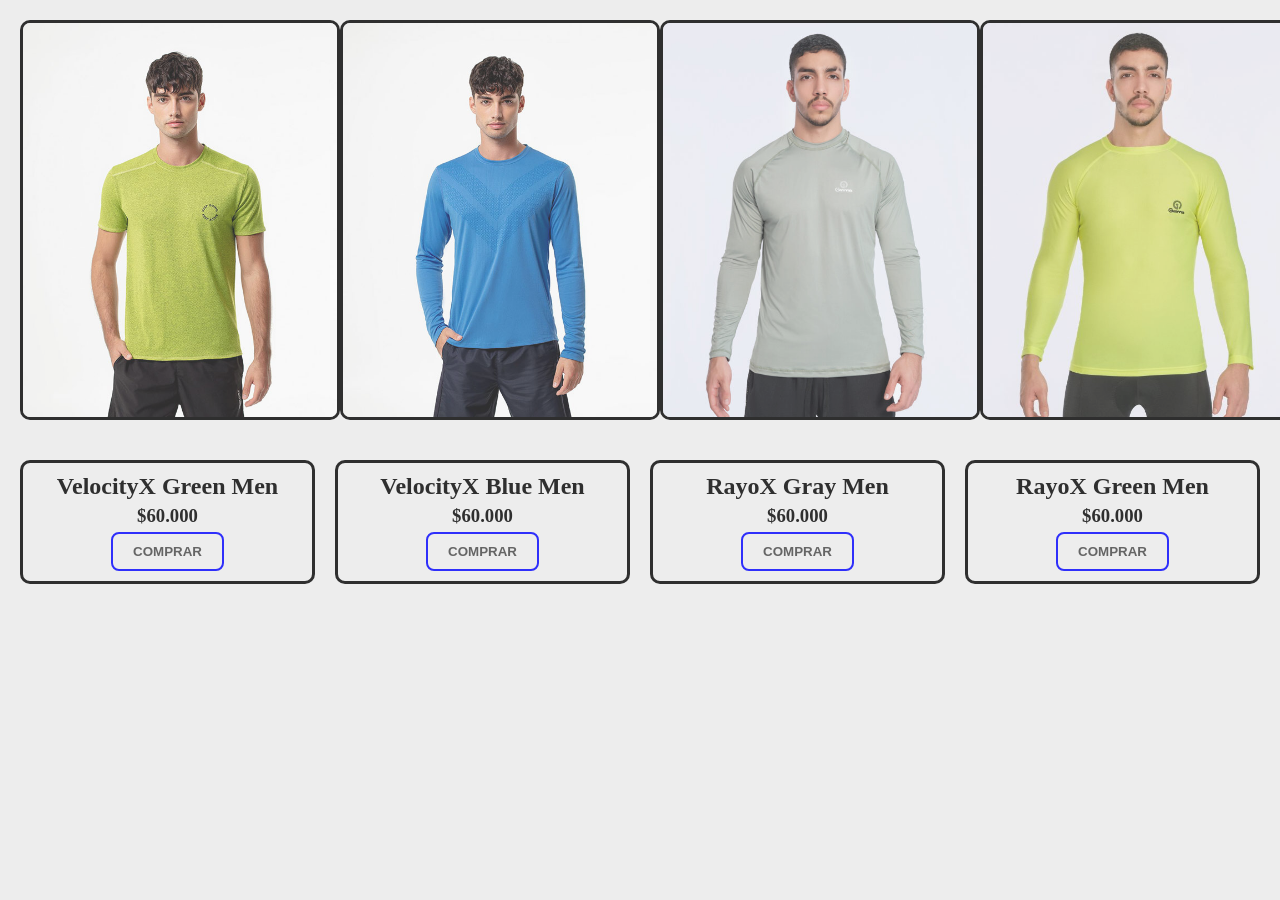
<file: html/hombre.html>
<!DOCTYPE html>
<html lang="en">
<head>
    <meta charset="UTF-8">
    <meta http-equiv="X-UA-Compatible" content="IE=edge">
    <meta name="viewport" content="width=device-width, initial-scale=1.0">
    <title>Ropa de hombres</title>
    <link rel="stylesheet" href="../css/men.css">
</head>
<body>
    <section class="galeria">

        <img src="../img/foto1.jpg" alt="jpg">
        <img src="../img/foto2.jpg" alt="">
        <img src="../img/foto3.jpg" alt="">
        <img src="../img/foto4.jpg" alt="">

    </section>

    <div class="todos">
        <div class="busos">
            <h2> VelocityX Green Men</h2>
            <h3> $60.000</h3>
            <button> COMPRAR </button>
        </div>
        <div class="busos" >
            <h2> VelocityX Blue Men</h2>
            <h3> $60.000</h3>
            <button> COMPRAR </button>
        </div>
        <div class="busos">
            <h2> RayoX Gray Men</h2>
            <h3> $60.000</h3>
            <button> COMPRAR </button>
        </div>
        <div class="busos">
            <h2> RayoX Green Men</h2>
            <h3> $60.000</h3>
            <button> COMPRAR </button>
        </div>

   </div>
</body>
</html>
</file>
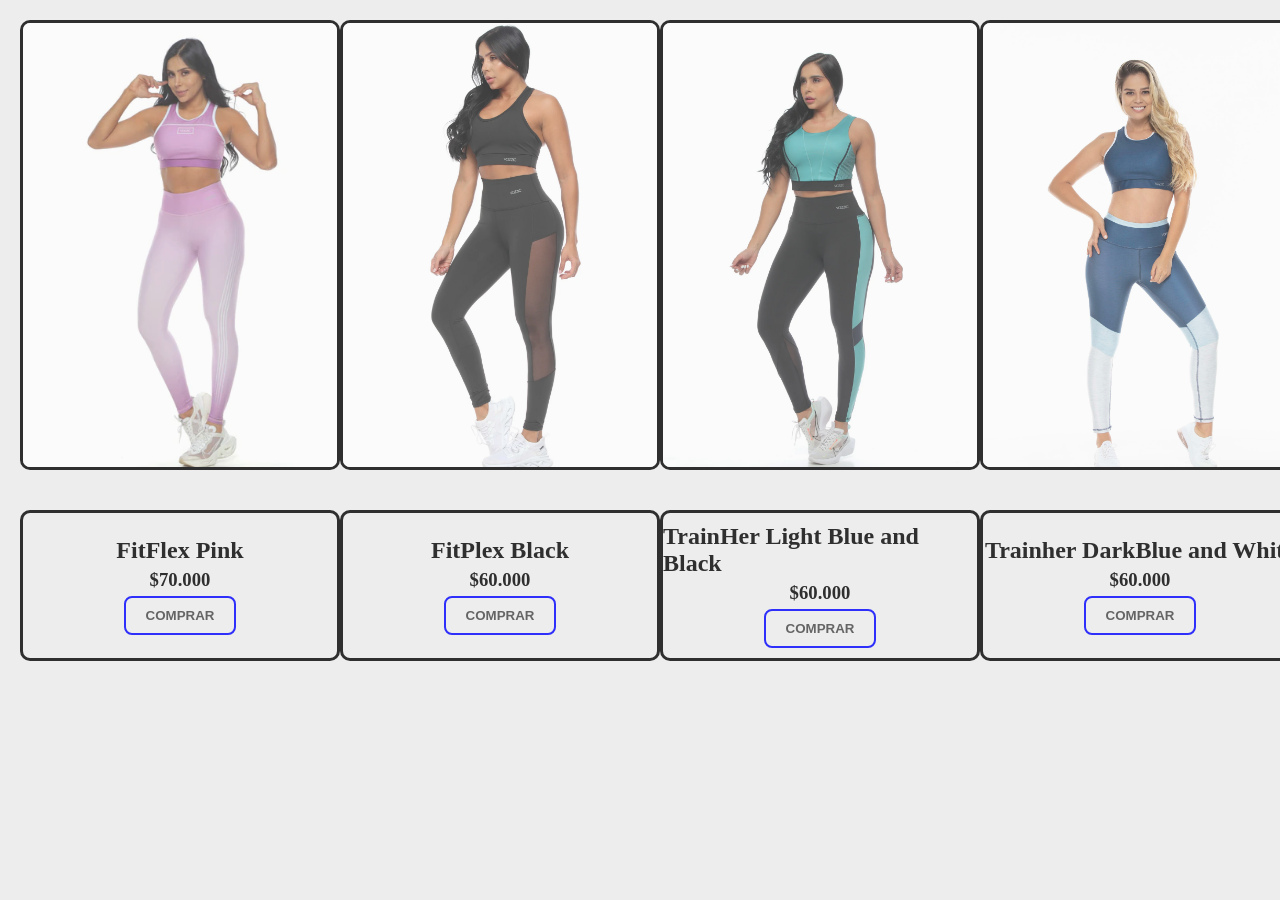
<file: html/mujer.html>
<!DOCTYPE html>
<html lang="en">
<head>
    <meta charset="UTF-8">
    <meta http-equiv="X-UA-Compatible" content="IE=edge">
    <meta name="viewport" content="width=device-width, initial-scale=1.0">
    <title>Mujeres</title>
    <link rel="stylesheet" href="../css/mujer.css">
</head>
<body>
    <section class="galeria">
        <img src="../img/fotomujer1.webp" alt="hola">
        <img src="../img/fotomujer2.webp" alt="hola">
        <img src="../img/fotodemujer3.webp" alt="hola">
        <img src="../img/fotomujer4.webp" alt="hola">

    </section>

    <div class="todos">
        <div class="busos">
        <h2>FitFlex Pink</h2>
        <h3> $70.000</h3>
        <button>COMPRAR</button>
    </div>
        <div class="busos" >
            <h2> FitPlex Black</h2>
            <h3> $60.000</h3>
            <button> COMPRAR </button>
        </div>
        <div class="busos">
            <h2> TrainHer Light Blue and Black</h2>
            <h3> $60.000</h3>
            <button> COMPRAR </button>
        </div>
        <div class="busos">
            <h2> Trainher DarkBlue and White</h2>
            <h3> $60.000</h3>
            <button> COMPRAR </button>
        </div>
    </div>

</body>
</html>
</file>
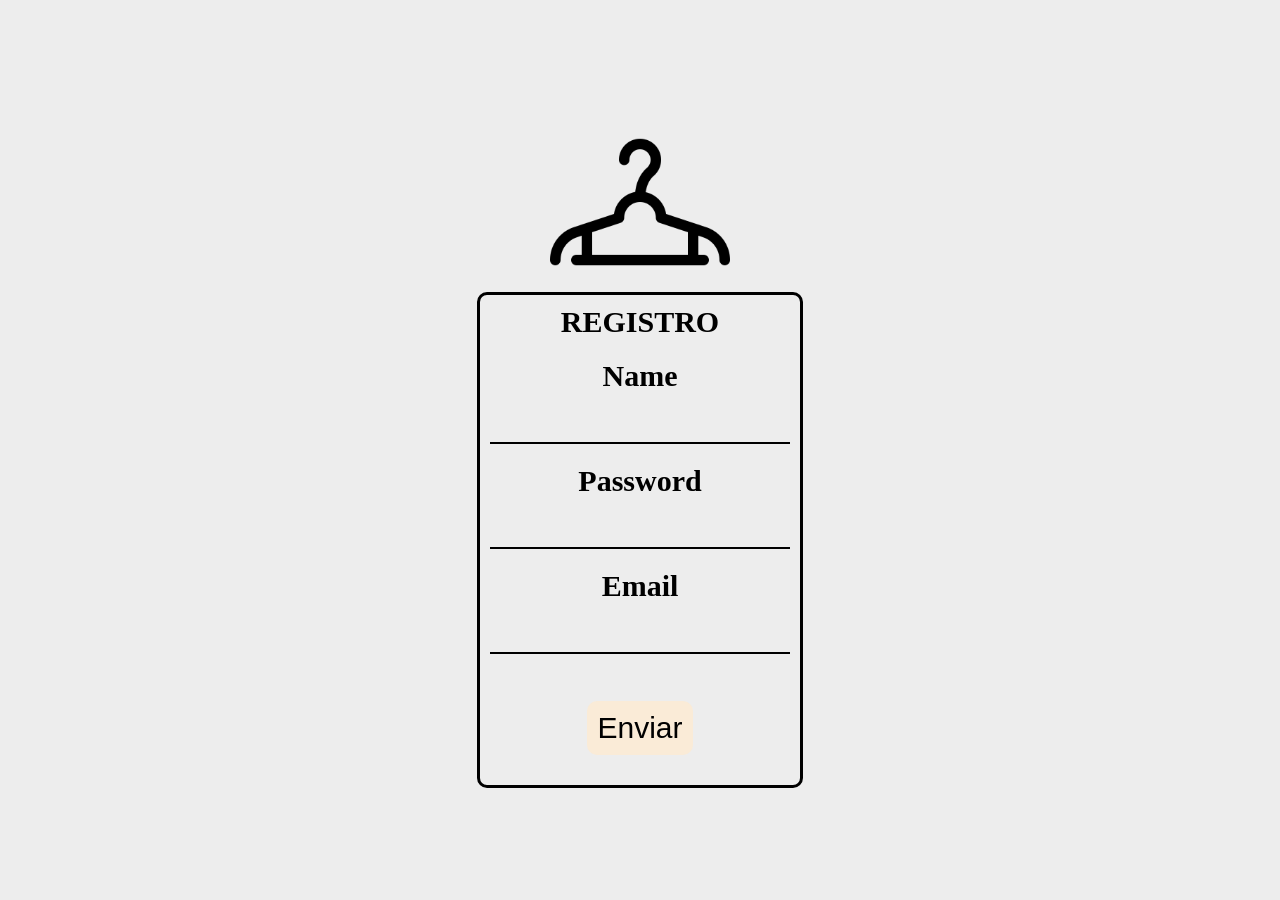
<file: html/registrarse.html>
<!DOCTYPE html>
<html lang="en">
<head>
    <meta charset="UTF-8">
    <meta http-equiv="X-UA-Compatible" content="IE=edge">
    <meta name="viewport" content="width=device-width, initial-scale=1.0">
    <link rel="stylesheet" href="../css/formulario.css">
    <title>Document</title>
</head>
<body>
<img src="../img/4605283.png">
<form id="form">
    <h1>REGISTRO</h1>
    <div class="grupo">
        <label for="name">Name</label>
        <input type="text" id="name">
    </div>
    <div class="grupo">
        <label for="password">Password</label>
        <input type="password" id="password">
    </div>
    <div class="grupo">
        <label for="email">Email</label>
        <input type="email" id="email">
    </div>
    <button type="submit">Enviar</button>
    <p id="espacioinfo"></p>
</form>

<script src="../registrarse.js"></script>
</body>
</html>
</file>
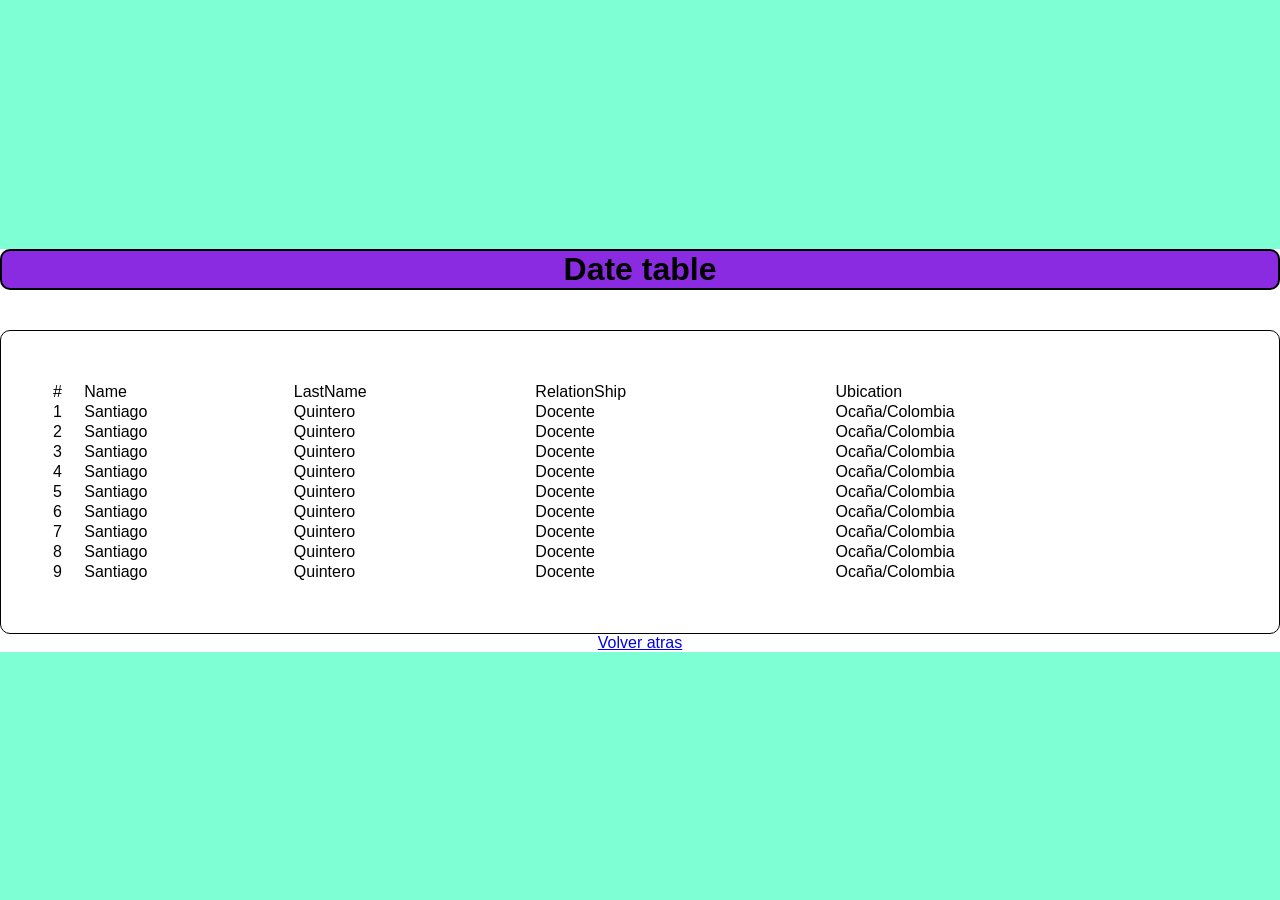
<file: html/table.html>
<!DOCTYPE html>
<html lang="en">
<head>
    <meta charset="UTF-8">
    <meta http-equiv="X-UA-Compatible" content="IE=edge">
    <meta name="viewport" content="width=device-width, initial-scale=1.0">
    <title>Document</title>

    <style>
        *{
            margin: 0;
            padding: 0;
            box-sizing: border-box;
        }
        
        body{
            background-color: aquamarine;
        }

        .container{
            display: flex;
            height: 100vh;
            justify-content: center;
            align-items: center;
            font-family: 'Gill Sans', 'Gill Sans MT', Calibri, 'Trebuchet MS', sans-serif;
        }

        .form-container{
            background-color: #fff;
            width: 100%;
        }

        .tittle{
            border: 2px solid #000;
            border-radius: 10px;
            background-color: blueviolet;
            display: flex;
            justify-content: center;
            width: 100%;
            margin-bottom: 40px;
            
        }
        
        .tabla{
            padding: 50px;
            border: 1px solid #000;
            border-radius: 10px;
            width: 100%;
         
           
        }

        .principal{

            margin-top: 10px;
            border-radius: 10px;
           
        }

        a{
            display: flex;
            justify-content: center;
        }
        
    </style>
</head>
<body>
    <div class="container">
        <div class="form-container">
        <div class="tittle">
            <h1> Date table </h1>
        </div>

       <table class="tabla">
        <tr class="principal">
            <td>#</td>
            <td>Name</td>
            <td>LastName</td>
            <td>RelationShip</td>
            <td>Ubication</td>
        </tr>
        <tr>
            <td>1</td>
            <td>Santiago</td>
            <td>Quintero</td>
            <td>Docente</td>
            <td>Ocaña/Colombia</td>
        </tr>
        <tr>
            <td>2</td>
            <td>Santiago</td>
            <td>Quintero</td>
            <td>Docente</td>
            <td>Ocaña/Colombia</td>
        </tr>
        <tr>
            <td>3</td>
            <td>Santiago</td>
            <td>Quintero</td>
            <td>Docente</td>
            <td>Ocaña/Colombia</td>
        </tr>
        <tr>
            <td>4</td>
            <td>Santiago</td>
            <td>Quintero</td>
            <td>Docente</td>
            <td>Ocaña/Colombia</td>
        </tr>
        <tr>
            <td>5</td>
            <td>Santiago</td>
            <td>Quintero</td>
            <td>Docente</td>
            <td>Ocaña/Colombia</td>
        </tr>
        <tr>
            <td>6</td>
            <td>Santiago</td>
            <td>Quintero</td>
            <td>Docente</td>
            <td>Ocaña/Colombia</td>
        </tr>
        <tr>
            <td>7</td>
            <td>Santiago</td>
            <td>Quintero</td>
            <td>Docente</td>
            <td>Ocaña/Colombia</td>
        </tr>
        <tr>
            <td>8</td>
            <td>Santiago</td>
            <td>Quintero</td>
            <td>Docente</td>
            <td>Ocaña/Colombia</td>
        </tr>
        <tr>
            <td>9</td>
            <td>Santiago</td>
            <td>Quintero</td>
            <td>Docente</td>
            <td>Ocaña/Colombia</td>
        </tr>
       </table>

       <a href="#">Volver atras</a>

    </div>
</body>
</html>
</file>
<file: css/men.css>
* {
  margin: 0;
}

body {
  background-color: #ededed;
}

.galeria {
  padding: 20px;
  display: flex;
  width: 100%;
  height: 400px;
}

.galeria img {
  width: 0px;
  flex-grow: 1;
  object-fit: cover;
  opacity: 0.8;
  transition: 0.5s ease;
  border: 3px solid;
  border-radius: 10px;
}

.galeria img:hover {
  cursor: crosshair;
  width: 300px;
  opacity: 1;
  filter: contrast(120%);
}

.todos {
  padding: 20px;
  display: flex;
  justify-content: center;
  gap: 20px;
}

.busos {
  padding: 10px 5px;
  display: flex;
  flex-direction: column;
  align-items: center;
  gap: 5px;
  width: 0px;
  flex-grow: 1;
  object-fit: cover;
  opacity: 0.8;
  transition: 0.5s ease;
  border: 3px solid;
  border-radius: 10px;
  justify-content: center;
}

button {
  background-color: transparent;
  font-weight: bolder;
  color: #444;
  font-size: 1rem 1.5rem;
  border: 2px solid blue;
  border-radius: 0.5rem;
  cursor: crosshair;
  transition: all 0.1s ease;
  padding: 10px 20px;
}

button:hover {
  background-color: #100;
  color: aqua;
}

/* PUNTO DE QUIEBRE */
@media (max-width: 700px) {
  .galeria {
    height: auto;
    flex-direction: column;
  }

  .galeria img {
    width: 100%;
    max-width: 100%;
    height: auto;
  }

  .todos {
    flex-wrap: wrap;
    padding: 10px;
  }

  .busos {
    width: 100%;
    max-width: 100%;
  }
}
</file>
<file: css/mujer.css>
*{
  margin: 0;
}

body{
  background-color: #ededed;

}

.galeria{
  padding: 20px;
    display: flex;
    width: 100%;
    height: 450px;
  }
  .galeria img{
    width: 0px;
    flex-grow: 1;
    object-fit: cover;
    opacity: .8;
    transition: .5s ease;
    border: 3px solid black;
    border-radius: 10px;
  }
  .galeria img:hover{
    cursor: crosshair;
    width: 300px;
    opacity: 1;
    filter: contrast(120%);
  }

  .todos{
    padding: 20px;
    display: flex;
    width: 100%;
  }

  .busos{
    padding: 10px 0px;
    display: flex;
    flex-direction: column;
    align-items: center;
    gap: 5px;
    width: 0px;
    flex-grow: 1;
    object-fit: cover;
    opacity: .8;
    transition: .5s ease;
    border: 3px solid;
    border-radius: 10px;
    justify-content: center;
  }

  button {
    background-color: transparent;
    font-weight: bolder;
    color: #444;
    font-size: 1rem 1.5rem;
    border: 2px solid blue;
    border-radius: 0.5rem;
    cursor: crosshair;
    transition: all .1s ease;
    padding: 10px 20px;
    
  }

  button:hover {
    background-color: #100;
    color: aqua;
  }

/* PUNTO DE QUIEBRE */

  @media (max-width: 700px) {
    .galeria {
      height: auto;
      flex-direction: column;
    }
  
    .galeria img {
      width: 100%;
      max-width: 100%;
      height: auto;
    }
  
    .todos {
      flex-wrap: wrap;
      padding: 10px;
    }
  
    .busos {
      width: 100%;
      max-width: 100%;
    }
  }
</file>
<file: css/formulario.css>
* {
    padding: 0;
    margin: 0;
    box-sizing: border-box;
    font-size: 30px;
}

body {
    height: 100vh;
    background-color: #ededed;
    display: flex;
    justify-content: center;
    align-items: center;
    flex-direction: column;
}

img {
    height: 180px;
}

#form {
    display: flex;
    flex-direction: column;
    align-items: center;
    gap: 20px;
    border: 3px solid;
    border-radius: 10px;
    padding: 10px;
}

.grupo {
    display: flex;
    flex-direction: column;
    align-items: center;
    gap: 10px;
}

label {
    font-weight: bold;
}

input {
    background: none;
    border: none;
    border-bottom: 2px solid #000;
    text-align: center;
    padding-bottom: 5px;
    outline: none;
    width: 300px;
}

button {
    background: antiquewhite;
    display: block;
    margin: auto;
    margin-top: 27px;
    border: none;
    border-radius: 10px;
    padding: 10px;
    cursor: pointer;
}

button:hover {
    background-color: bisque;
    color: aqua;
}

/* PUNTO DE QUIEBRE */

@media (max-width: 700px) {
    * {
        font-size: 24px;
    }

    img {
        height: 120px;
    }

    input {
        width: 250px;
    }
}
</file>
